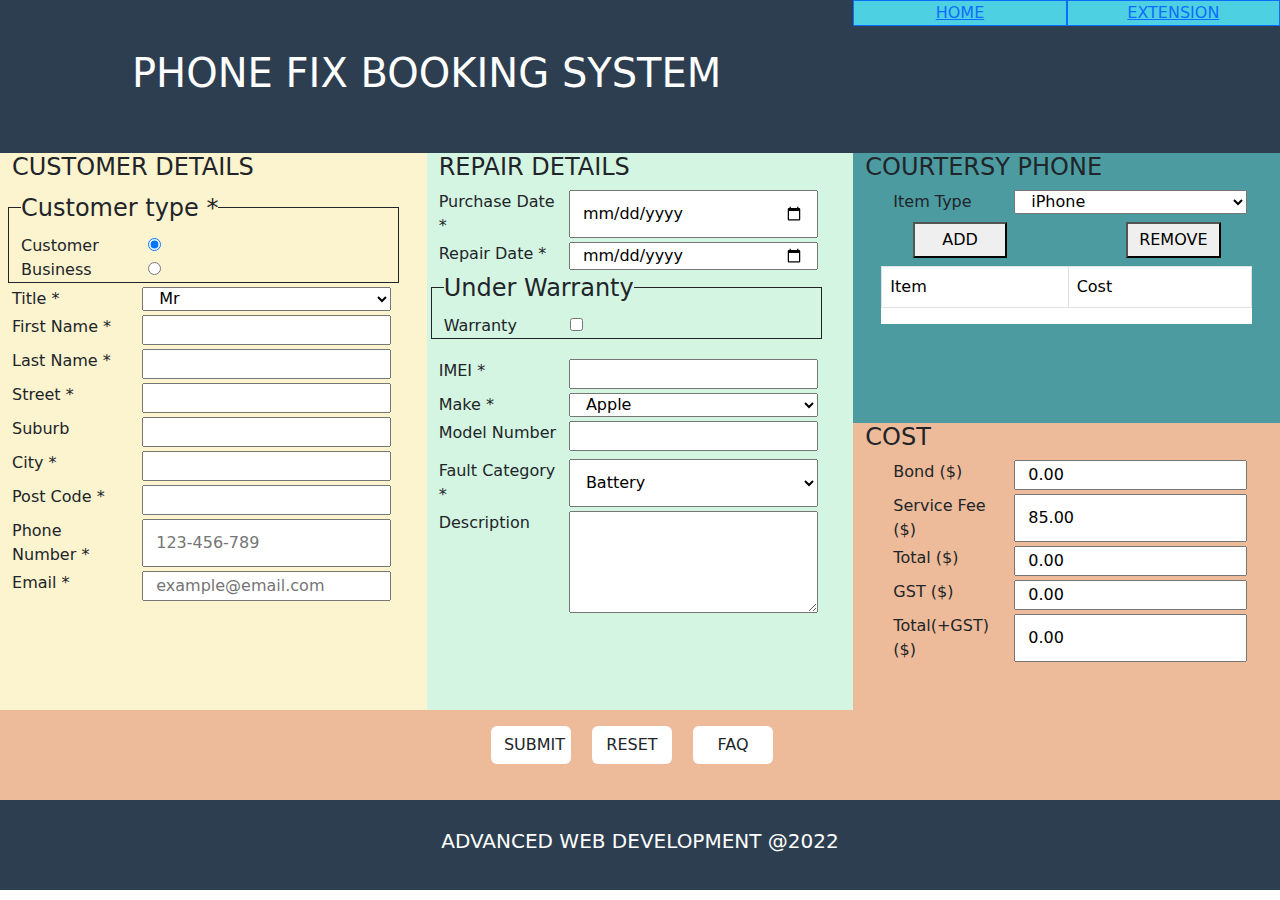
<file: index.html>
<!DOCTYPE html>
<html>
<!------------------------------HEAD------------------------------------------------>
<head>
	<meta charset="UTF-8">
	<meta name="viewport" content="width=device-width, initial-scale=1.0">
	<title>Home</title>
	<!--Embed bootstrap CSS-->
	<link href="https://cdn.jsdelivr.net/npm/bootstrap@5.0.0/dist/css/bootstrap.min.css" rel="stylesheet" >
	<link rel="stylesheet" href="style.css" type="text/css">
</head>

<!------------------------------BODY------------------------------------------------>
<body>

	<!--Header-->
	<header class="container-fluid" style="min-height: 15vh; background-color: var(--header-color);">
	<div class="row">
		<!--Title-->
		<div class="col-12 col-md-12 col-lg-8 m-0 p-0 d-flex align-items-center justify-content-center" style="min-height: 17vh;">
			<h1 class="text-white text-center">PHONE FIX BOOKING SYSTEM</h1>
		</div>
		<!--Navbar-->
		<div class="text-white col-12 col-md-12 col-lg-4 row h-25 m-0 p-0" style="background-color: var(--nav-color)">
			<div class="col-12 col-md-6 col-lg-6 border border-primary text-center"><a href="index.html">HOME</a></div>
			<div class="col-12 col-md-6 col-lg-6 border border-primary text-center"><a href="ext/ext.html">EXTENSION</a></div>
		</div>
	</div>	
	</header>
	
	<!--main-->
	<form class="container-fluid">
		<main class="row">
			<!------------------------------------------------------------------------------>
			<!--Customer Detail-->
			<div class="col-12 col-md-12 col-lg-4 container" style="background-color: var(--customer-detail-color); min-height: 20vh">	 
				<h4>CUSTOMER DETAILS</h4>
				<!--Customer type-->
				<div class="row">
					<fieldset class="border border-dark col-12 col-lg-11 ms-2 me-4">
						<legend class="col-11 float-none w-auto">Customer type *</legend>									
						<div>
							<label class="col-12 col-md-12 col-lg-4">Customer</label>
							<input type="radio" id="customerType" name="customer-type" value="customer" checked>						
						</div>
						<div>
							<label class="col-12 col-md-12 col-lg-4">Business</label>
							<input type="radio" id="businessType" name="customer-type" value="business">					
						</div>
					</fieldset>				
				</div>
				
				<!--Details-->
				<div class="row mt-1">
					<label class="col-12 col-md-12 col-lg-4">Title *</label>				
					<select class="col-12 col-md-12 col-lg-7">
					  <option value="Mr" selected>Mr</option>
					  <option value="Mrs">Mrs</option>
					  <option value="Ms">Ms</option>
					  <option value="Miss">Miss</option>
					  <option value="Dr">Dr</option>
					</select>	
				</div>							
				
				<div class="row mt-1">
					<label class="col-12 col-md-12 col-lg-4">First Name *</label>
					<input class="col-12 col-md-12 col-lg-7" type="text" id="fname" required>
				</div>

				<div class="row mt-1">
					<label class="col-12 col-md-12 col-lg-4">Last Name *</label>
					<input class="col-12 col-md-12 col-lg-7" type="text" id="lname" required>
				</div>

				<div class="row mt-1">
					<label class="col-12 col-md-12 col-lg-4">Street *</label>
					<input class="col-12 col-md-12 col-lg-7" type="text" id="street" required>
				</div>

				<div class="row mt-1">
					<label class="col-12 col-md-12 col-lg-4">Suburb</label>
					<input class="col-12 col-md-12 col-lg-7" type="text" id="suburb">
				</div>

				<div class="row mt-1">
					<label class="col-12 col-md-12 col-lg-4">City *</label>
					<input class="col-12 col-md-12 col-lg-7" type="text" id="city" required>
				</div>

				<div class="row mt-1">
					<label class="col-12 col-md-12 col-lg-4">Post Code *</label>
					<input class="col-12 col-md-12 col-lg-7" type="text" id="postcode" pattern="[0-9]{4}" required>
				</div>

				<div class="row mt-1">
					<label class="col-12 col-md-12 col-lg-4">Phone Number *</label>
					<input class="col-12 col-md-12 col-lg-7" type="text" id="phone" placeholder="123-456-789"
					pattern="[0-9]{3}-[0-9]{3}-[0-9]{3}" required>
				</div>

				<div class="row mt-1">
					<label class="col-12 col-md-12 col-lg-4">Email *</label>
					<input class="col-12 col-md-12 col-lg-7" type="text" id="email" placeholder="example@email.com" required>
				</div>

			
			</div>
			
			<!------------------------------------------------------------------------------>
			<!--Repair Detail-->
			<div class="col-12 col-md-12 col-lg-4 m-0 pl-3 container" style="background-color: var(--repair-detail-color); min-height: 20vh">
				<h4>REPAIR DETAILS</h4>
				<div class="row mt-1">
					<label class="col-12 col-md-12 col-lg-4">Purchase Date *</label>
					<input class="col-12 col-md-12 col-lg-7" type="date" id="purchaseDate" required>
				</div>		
				<div class="row mt-1">
					<label class="col-12 col-md-12 col-lg-4">Repair Date *</label>
					<input class="col-12 col-md-12 col-lg-7" type="date" id="repairDate" required>
				</div>	
				
				<!--Under Warranty-->
				<div class="row">
					<fieldset class="border border-dark col-12 col-lg-11 ms-1 me-4 mb-3">
						<legend class="col-11 float-none w-auto">Under Warranty</legend>									
						<div>
							<label class="col-12 col-md-12 col-lg-4">Warranty</label>
							<input type="checkbox" id="warranty">						
						</div>
					</fieldset>				
				</div>			
				
				<!--Other details-->				
				<div class="row mt-1">
					<label class="col-12 col-md-12 col-lg-4">IMEI *</label>
					<input class="col-12 col-md-12 col-lg-7" type="text" id="imei" pattern="[0-9]{15}"required>
				</div>	

				<div class="row mt-1">
					<label class="col-12 col-md-12 col-lg-4">Make *</label>				
					<select class="col-12 col-md-12 col-lg-7" required>
					  <option value="apple" selected>Apple</option>
					  <option value="lg">LG</option>
					  <option value="moto">Motorola</option>
					  <option value="nokia">Nokia</option>
					  <option value="samsung">Samsung</option>
					  <option value="sony">Sony</option>
					  <option value="other">Other</option>
					</select>	
				</div>		
				
				<div class="row mt-1">
					<label class="col-12 col-md-12 col-lg-4">Model Number</label>
					<input class="col-12 col-md-12 col-lg-7" type="text" id="model">
				</div>

				<div class="row mt-2">
					<label class="col-12 col-md-12 col-lg-4">Fault Category *</label>				
					<select class="col-12 col-md-12 col-lg-7" required>
					  <option value="battery" selected>Battery</option>
					  <option value="charging">Charging</option>
					  <option value="screen">Screen</option>
					  <option value="sd">SD-Storage</option>
					  <option value="software">Software</option>					  
					  <option value="otherm">Other</option>
					</select>	
				</div>		

				<div class="row mt-1">
					<label class="col-12 col-md-12 col-lg-4">Description</label>
					<textarea class="col-12 col-md-12 col-lg-7" type="text" id="desc" rows="4" cols="50"></textarea>
				</div>


			</div>
			
			<!------------------------------------------------------------------------------>
			<div class="col-12 col-md-12 col-lg-4 m-0 p-0 h-100">
				<!--Courtesy Phone Detail-->
				<div class="container-fluid" style="background-color: var(--courtesy-phone-color); min-height: 30vh">
					<h4>COURTERSY PHONE</h4>
					<!--Item types-->
					<div class="row mt-2 ms-3">
						<label class="col-12 col-md-12 col-lg-4">Item Type </label>				
						<select class="col-12 col-md-12 col-lg-7" id="itemList">
						  <option value="iPhone" selected>iPhone</option>
						  <option value="otherPhone">Other Phones</option>
						  <option value="charger">Charger</option>
						</select>	
					</div>	

					<!--Two buttons: Add, Remove-->
					<div class="row mt-2">
						<div class="col-6 text-center">
							<button class="btn-border btn-warning p-1 w-50" id="addBtn">ADD</button>
						</div>
						<div class="col-6 text-center">
							<button class="btn-border btn-danger p-1 w-50" id="removeBtn">REMOVE</button>
						</div>					
					</div>	

					<!--Table of added Courtesy items-->
					<div class="row mt-2 ms-3 me-3 bg-white">
						<table class="table table-bordered" id="borrowItems">
							<tr>
								<td>Item</td>
								<td>Cost</td>
							</tr>																			  
						</table>						
					</div>					
				</div>
				
								
				<!--Cost Section-->
				<div class="container-fluid" style="background-color: var(--cost-section-color)">
					<h4>COST</h4>
					<div class="row mt-1  ms-3">
						<label class="col-12 col-md-12 col-lg-4">Bond ($)</label>
						<input class="col-12 col-md-12 col-lg-7 add" type="number" id="bond" value="0.00" readonly>
					</div>	
					<div class="row mt-1  ms-3">
						<label class="col-12 col-md-12 col-lg-4">Service Fee ($)</label>
						<input class="col-12 col-md-12 col-lg-7 add" type="number" id="serviceFee" value="85.00" readonly>
					</div>	
					<div class="row mt-1  ms-3">
						<label class="col-12 col-md-12 col-lg-4">Total ($)</label>
						<input class="col-12 col-md-12 col-lg-7" type="number" id="totalFee" value="0.00" readonly>
					</div>	
					<div class="row mt-1  ms-3">
						<label class="col-12 col-md-12 col-lg-4">GST ($)</label>
						<input class="col-12 col-md-12 col-lg-7" type="number" id="gst" value="0.00" readonly>
					</div>	
					<div class="row mt-1  ms-3">
						<label class="col-12 col-md-12 col-lg-4">Total(+GST) ($)</label>
						<input class="col-12 col-md-12 col-lg-7" type="number" id="totalAndGstFee" value="0.00" readonly>
					</div>	
					<br> <br>


					
				</div>			
			</div>
			
			<!--Button Section-->
			<div class="col-12 text-center pt-3" style="background-color: var(--button-section-color); min-height: 10vh">
			
				<a input type="submit" class="btn me-3 text-dark bg-white" href="sheet/jobsheet.html" style="width: 5em;" value="SUBMIT" >SUBMIT</a>
				<input type="reset" id="reset" class="btn me-3 text-dark bg-white" style="width: 5em;" value="RESET">
				<a input type="button" class="btn me-3 text-dark bg-white" href="FAQ/faq.html" style="width: 5em;"value="FAQ">FAQ</a>
			</div>
		</main>	
	</form>
	

	<footer class="text-white d-flex align-items-center justify-content-center" style="background-color: var(--footer-color); min-height: 10vh;">
		<h5>ADVANCED WEB DEVELOPMENT @2022</h5>
	</footer>
	
	
 
	<!--insert Bootstrap JS-->
	<script src="https://cdn.jsdelivr.net/npm/bootstrap@5.2.0/dist/js/bootstrap.bundle.min.js" integrity="sha384-A3rJD856KowSb7dwlZdYEkO39Gagi7vIsF0jrRAoQmDKKtQBHUuLZ9AsSv4jD4Xa" crossorigin="anonymous"></script>
	<script src="https://code.jquery.com/jquery-3.6.1.min.js"></script>
	<script src="javascript.js"></script>
</body>
</html>
</file>
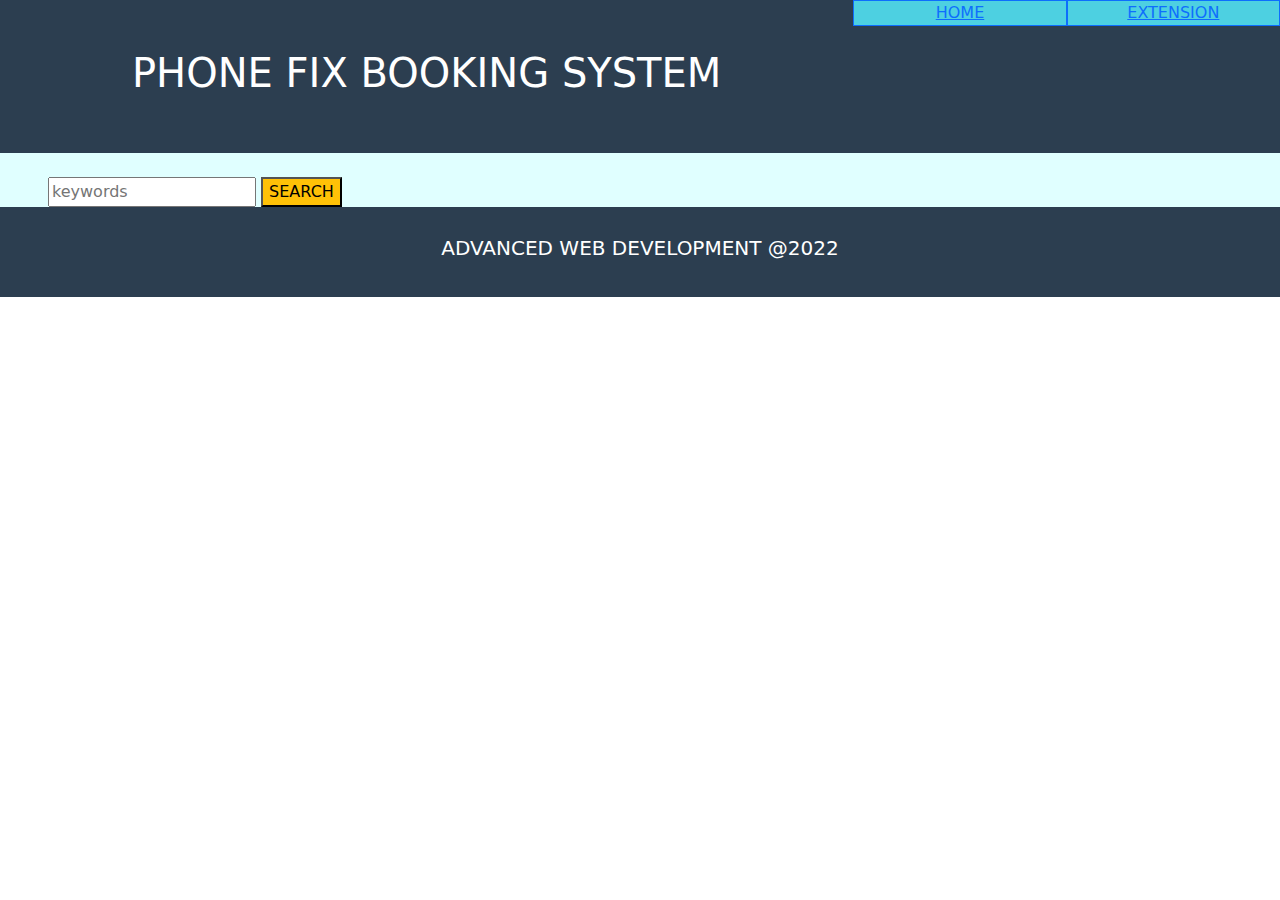
<file: FAQ/faq.html>
<!DOCTYPE html>
<html>
<!------------------------------HEAD------------------------------------------------>
<head>
	<meta charset="UTF-8">
	<meta name="viewport" content="width=device-width, initial-scale=1.0">
	<title>FAQ</title>
	<link href="https://cdn.jsdelivr.net/npm/bootstrap@5.0.0/dist/css/bootstrap.min.css" rel="stylesheet" >
	<link rel="stylesheet" href="style.css" type="text/css">
</head>

<!------------------------------BODY------------------------------------------------>
<body>

<!--Header-->
<header class="container-fluid" style="min-height: 15vh; background-color: var(--header-color);">
<div class="row">
    <!--Title-->
    <div class="col-12 col-md-12 col-lg-8 m-0 p-0 d-flex align-items-center justify-content-center" style="min-height: 17vh;">
        <h1 class="text-white text-center">PHONE FIX BOOKING SYSTEM</h1>
    </div>

	<!--Navbar-->
	<div class="text-white col-12 col-md-12 col-lg-4 row h-25 m-0 p-0" style="background-color: var(--nav-color)">
		<div class="col-12 col-md-6 col-lg-6 border border-primary text-center"><a href="../index.html">HOME</a></div>
		<div class="col-12 col-md-6 col-lg-6 border border-primary text-center"><a href="../ext/ext.html">EXTENSION</a></div>
	</div>	
</div>
	
</header>
<div style="background-color: lightcyan">
	<br>
	<input class="ms-5" id="search-box" type="text" placeholder="keywords"> <button class="bg-warning">SEARCH</button>
	<div id="questions" class="row"></div>
</div>

<footer class="text-white d-flex align-items-center justify-content-center" style="background-color: var(--footer-color); min-height: 10vh;">
	<h5>ADVANCED WEB DEVELOPMENT @2022</h5>
</footer>


<script src="https://cdn.jsdelivr.net/npm/bootstrap@5.2.0/dist/js/bootstrap.bundle.min.js" integrity="sha384-A3rJD856KowSb7dwlZdYEkO39Gagi7vIsF0jrRAoQmDKKtQBHUuLZ9AsSv4jD4Xa" crossorigin="anonymous"></script>
	

<script src="https://code.jquery.com/jquery-3.6.1.min.js"></script>

<script src="java.js"></script>
</body>
</html>
</file>
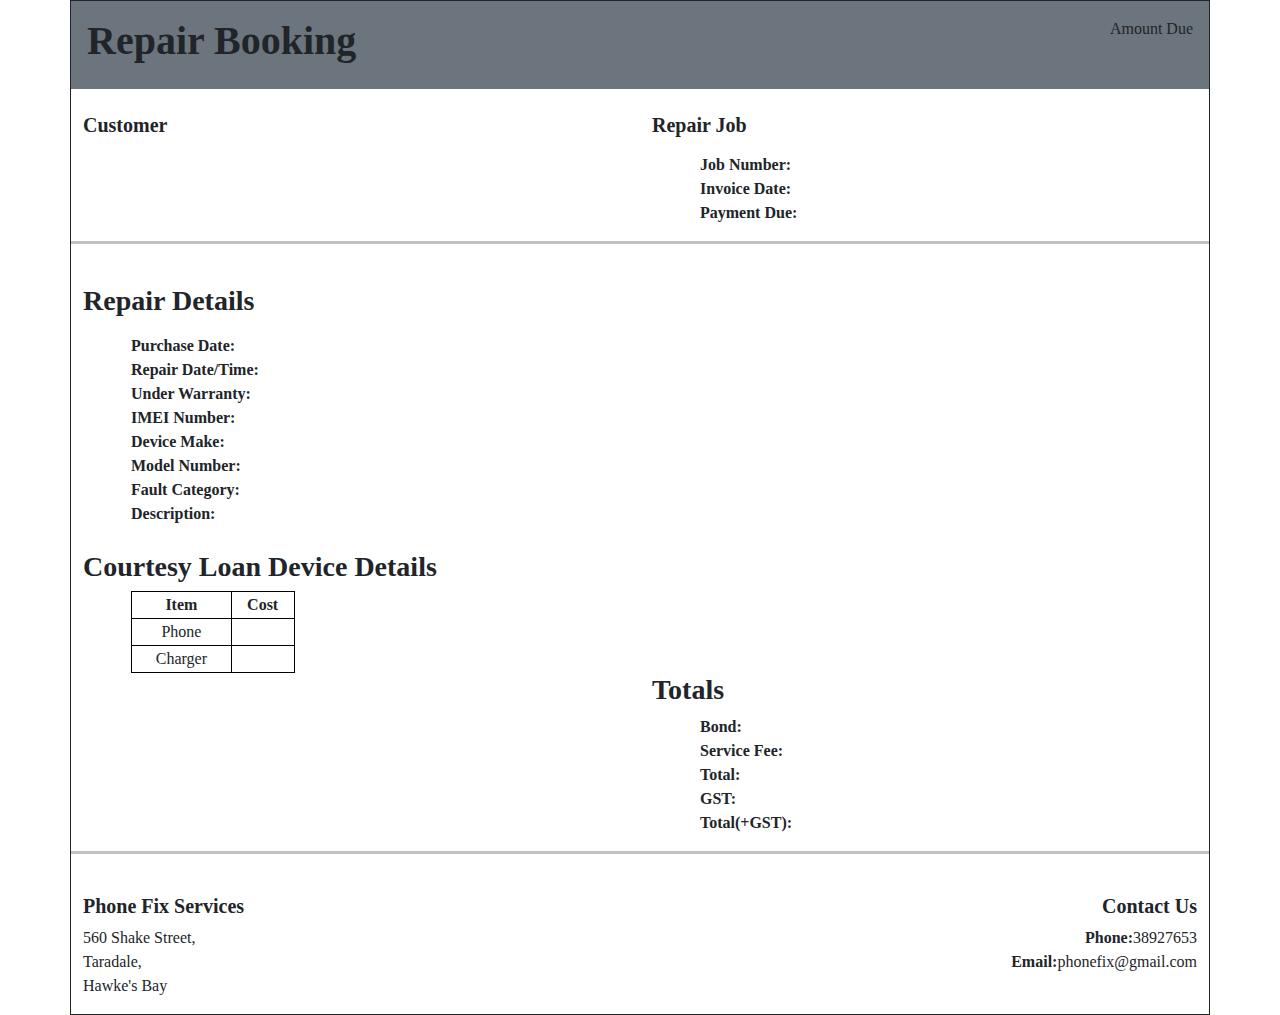
<file: sheet/jobsheet.html>
<!DOCTYPE html>
<html>
<!------------------------------HEAD------------------------------------------------>
<head>
	<meta charset="UTF-8">
	<meta name="viewport" content="width=device-width, initial-scale=1.0">
	<title>Repair Booking</title>
    <!--Bootstrap CSS-->
    <link href="https://cdn.jsdelivr.net/npm/bootstrap@5.0.0/dist/css/bootstrap.min.css" rel="stylesheet" >
    <link rel="stylesheet" href="style.css" type="text/css">
</head>

<body style="font-family:'Times New Roman', Times, serif">
<div class="container border border-dark">
    <div class="row">
        <div class="container bg-secondary p-3">
            <div class="row">
                <div class="col-sm-6 col-md-5 col-lg-6">
                    <h1><strong>Repair Booking</strong></h1>
                </div>
                <div class="col-sm-6 col-md-5 offset-md-2 col-lg-6 offset-lg-0">
                    <p class="text-end" id="amountDue">Amount Due</p>
                </div>
            </div>
        </div>

        <div class="container">
            <div class="row">
                <div class="col-sm-6 col-md-5 col-lg-6"> <br>
                    <h5 id="customer"><strong>Customer</strong></h5>
                </div>
                <div class="col-sm-6 col-md-5 offset-md-2 col-lg-6 offset-lg-0"> <br>
                    <h5 class="mb-3"><strong>Repair Job</strong></h5>
                    <p class="m-0 ms-5 p-0 "><strong>Job Number:</strong></p>
                    <p class="m-0 ms-5 p-0"><strong>Invoice Date:</strong></p>
                    <p class="ms-5"><strong>Payment Due:</strong></p>
                </div>
            </div>
        </div>

        <hr>

        <div class="container">
            <div class="row">
                <div class="col-sm-6 col-md-5 col-lg-6"> <br>
                    <h3 class="mb-3" id="repair"><strong>Repair Details</strong></h3>
                    <p class="m-0 ms-5 p-0 "><strong>Purchase Date:</strong></p>
                    <p class="m-0 ms-5 p-0"><strong>Repair Date/Time:</strong></p>
                    <p class="m-0 ms-5 p-0"><strong>Under Warranty:</strong></p>
                    <p class="m-0 ms-5 p-0 "><strong>IMEI Number:</strong></p>
                    <p class="m-0 ms-5 p-0"><strong>Device Make:</strong></p>
                    <p class="m-0 ms-5 p-0"><strong>Model Number:</strong></p>
                    <p class="m-0 ms-5 p-0 "><strong>Fault Category:</strong></p>
                    <p class="m-0 ms-5 p-0"><strong>Description:</strong></p>                   
                </div>
            </div>
        </div>

        <div class="container">
            <div class="row">
                <div class="col-sm-6 col-md-5 col-lg-6"> <br>
                    <h3><strong>Courtesy Loan Device Details</strong></h3>
                    <table class="text-center ms-5" style="border: 1px solid black; width: 30%">
                        <tr style="border: 1px solid black">
                            <th style="border: 1px solid black">Item</th>
                            <th style="border: 1px solid black">Cost</th>
                          </tr>
                          <tr style="border: 1px solid black">
                            <td style="border: 1px solid black">Phone</td>
                            <td style="border: 1px solid black"></td>
                          </tr>
                          <tr style="border: 1px solid black">
                            <td style="border: 1px solid black">Charger</td>
                            <td style="border: 1px solid black"></td>
                          </tr>
                    </table>
                </div>
            </div>
        </div>

        <div class="container">
            <div class="row">
                    <div class="col-sm-5 col-md-6"></div>
                    <div class="col-sm-5 offset-sm-2 col-md-6 offset-md-0"> 
                        <h3><strong>Totals</strong></h3>
                        <p class="m-0 ms-5 p-0 "><strong>Bond:</strong></p>
                        <p class="m-0 ms-5 p-0"><strong>Service Fee:</strong></p>
                        <p class="m-0 ms-5 p-0"><strong>Total:</strong></p>
                        <p class="m-0 ms-5 p-0 "><strong>GST:</strong></p>
                        <p class="ms-5"><strong>Total(+GST):</strong></p>
                    </div>      
            </div>
        </div>

        <hr>

        <div class="container">
            <div class="row">
                <div class="col-sm-6 col-md-5 col-lg-6"> <br>
                    <h5><strong>Phone Fix Services</strong></h5> 
                    <p class="m-0 p-0">560 Shake Street,</p>
                    <p class="m-0 p-0">Taradale,</p>
                    <p>Hawke's Bay</p>
                </div>
                <div class="col-sm-6 col-md-5 offset-md-2 col-lg-6 offset-lg-0 text-end"> <br>
                    <h5><strong>Contact Us</strong></h5>
                    <p class="m-0 p-0"><strong>Phone:</strong>38927653</p>
                    <p><strong>Email:</strong>phonefix@gmail.com</p>
                </div>
            </div>
        </div>
    </div>
</div>

<!--insert Bootstrap JS-->
<script src="https://cdn.jsdelivr.net/npm/bootstrap@5.2.0/dist/js/bootstrap.bundle.min.js" integrity="sha384-A3rJD856KowSb7dwlZdYEkO39Gagi7vIsF0jrRAoQmDKKtQBHUuLZ9AsSv4jD4Xa" crossorigin="anonymous"></script>

</body>
</html>
</file>
<file: style.css>
.image-style {
	display: block; 
	height: 150px; 
	margin-left: auto; 
	margin-right: auto;
}

/*Declare variables in CSS files*/
:root {
	--main-color: #000664;
	--header-color: #2C3E50;
	--nav-color: #4DD0E1;
	--customer-detail-color: #FCF3CF;
	--repair-detail-color: #D5F5E3;
	--courtesy-phone-color: #4c9ba1;
	--cost-section-color: #EDBB99;
	--button-section-color: #EDBB99;
	--footer-color: #2C3E50;
}
</file>
<file: FAQ/style.css>
.image-style {
	display: block; 
	height: 150px; 
	margin-left: auto; 
	margin-right: auto;
}

/*Declare variables in CSS files*/
:root {
	--main-color: #000664;
	--header-color: #2C3E50;
	--nav-color: #4DD0E1;
	--customer-detail-color: #FCF3CF;
	--repair-detail-color: #D5F5E3;
	--courtesy-phone-color: #2874A6;
	--cost-section-color: #EDBB99;
	--button-section-color: #EDBB99;
	--footer-color: #2C3E50;
}
</file>
<file: sheet/style.css>
hr {
	border: 0;
	border-top: 3px solid #080600;
}
</file>
